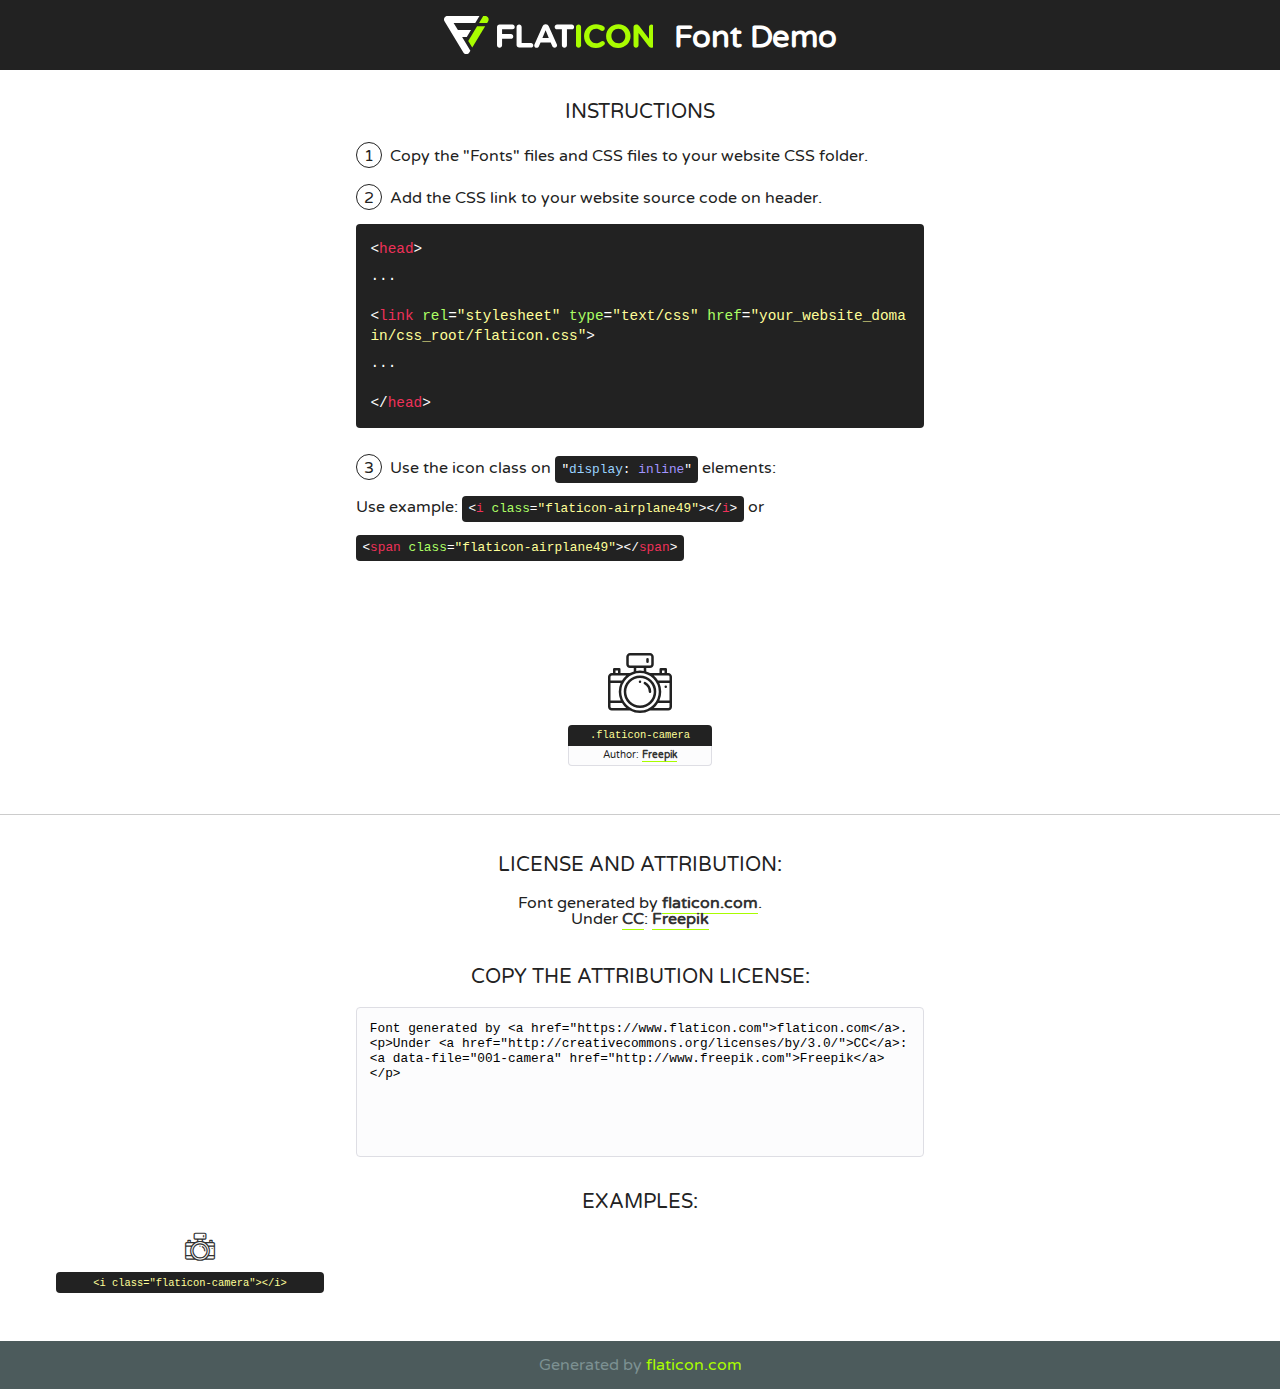
<file: fonts/flaticon/font/flaticon.html>
<!DOCTYPE html>
<!--
  Flaticon icon font: Flaticon
  Creation date: 09/12/2018 12:38
-->
<html>
<!DOCTYPE html>
<html>

<head>
    <title>Flaticon WebFont</title>
    <link href="http://fonts.googleapis.com/css?family=Varela+Round" rel="stylesheet" type="text/css" />
    <link rel="stylesheet" type="text/css" href="flaticon.css">
    <meta charset="UTF-8">
    <style>
    html, body, div, span, applet, object, iframe,
    h1, h2, h3, h4, h5, h6, p, blockquote, pre,
    a, abbr, acronym, address, big, cite, code,
    del, dfn, em, img, ins, kbd, q, s, samp,
    small, strike, strong, sub, sup, tt, var,
    b, u, i, center,
    dl, dt, dd, ol, ul, li,
    fieldset, form, label, legend,
    table, caption, tbody, tfoot, thead, tr, th, td,
    article, aside, canvas, details, embed, 
    figure, figcaption, footer, header, hgroup, 
    menu, nav, output, ruby, section, summary,
    time, mark, audio, video {
        margin: 0;
        padding: 0;
        border: 0;
        font-size: 100%;
        font: inherit;
        vertical-align: baseline;
    }
    /* HTML5 display-role reset for older browsers */
    article, aside, details, figcaption, figure, 
    footer, header, hgroup, menu, nav, section {
        display: block;
    }
    body {
        line-height: 1;
    }
    ol, ul {
        list-style: none;
    }
    blockquote, q {
        quotes: none;
    }
    blockquote:before, blockquote:after,
    q:before, q:after {
        content: '';
        content: none;
    }
    table {
        border-collapse: collapse;
        border-spacing: 0;
    }
    body {
        font-family: 'Varela Round', Helvetica, Arial, sans-serif;
        font-size: 16px;
        color: #222;
    }
    a {
        color: #333;
        border-bottom: 1px solid #a9fd00;
        font-weight: bold;
        text-decoration: none;
    }
    * {
        -moz-box-sizing: border-box;
        -webkit-box-sizing: border-box;
        box-sizing: border-box;
        margin: 0;
        padding: 0;
    }
    [class^="flaticon-"]:before, [class*=" flaticon-"]:before, [class^="flaticon-"]:after, [class*=" flaticon-"]:after {
        font-family: Flaticon;
        font-size: 30px;
        font-style: normal;
        margin-left: 20px;
        color: #333;
    }
    .wrapper {
        max-width: 600px;
        margin: auto;
        padding: 0 1em;
    }
    .title {
        font-size: 1.25em;
        text-align: center;
        margin-bottom: 1em;
        text-transform: uppercase;
    }
    header {
        text-align: center;
        background-color: #222;
        color: #fff;
        padding: 1em;
    }
    header .logo {
        width: 210px;
        height: 38px;
        display: inline-block;
        vertical-align: middle;
        margin-right: 1em;
        border: none;
    }
    header strong {
        font-size: 1.95em;
        font-weight: bold;
        vertical-align: middle;
        margin-top: 5px;
        display: inline-block;
    }
    .demo {
        margin: 2em auto;
        line-height: 1.25em;
    }
    .demo ul li {
        margin-bottom: 1em;
    }
    .demo ul li .num {
        color: #222;
        border-radius: 20px;
        display: inline-block;
        width: 26px;
        padding: 3px;
        height: 26px;
        text-align: center;
        margin-right: 0.5em;
        border: 1px solid #222;
    }
    .demo ul li code {
        background-color: #222;
        border-radius: 4px;
        padding: 0.25em 0.5em;
        display: inline-block;
        color: #fff;
        font-family: Consolas,Monaco,Lucida Console,Liberation Mono,DejaVu Sans Mono,Bitstream Vera Sans Mono,Courier New, monospace;
        font-weight: lighter;
        margin-top: 1em;
        font-size: 0.8em;
        word-break: break-all;
    }
    .demo ul li code.big {
        padding: 1em;
        font-size: 0.9em;
    }
    .demo ul li code .red {
        color: #EF3159;
    }
    .demo ul li code .green {
        color: #ACFF65;
    }
    .demo ul li code .yellow {
        color: #FFFF99;
    }
    .demo ul li code .blue {
        color: #99D3FF;
    }
    .demo ul li code .purple {
        color: #A295FF;
    }
    .demo ul li code .dots {
        margin-top: 0.5em;
        display: block;
    }
    #glyphs {
        border-bottom: 1px solid #ccc;
        padding: 2em 0;
        text-align: center;
    }
    .glyph {
        display: inline-block;
        width: 9em;
        margin: 1em;
        text-align: center;
        vertical-align: top;
        background: #FFF;
    }
    .glyph .glyph-icon {
        padding: 10px;
        display: block;
        font-family:"Flaticon";
        font-size: 64px;
        line-height: 1;
    }
    .glyph .glyph-icon:before {
        font-size: 64px;
        color: #222;
        margin-left: 0;
    }
    .class-name {
        font-size: 0.65em;
        background-color: #222;
        color: #fff;
        border-radius: 4px 4px 0 0;
        padding: 0.5em;
        color: #FFFF99;
        font-family: Consolas,Monaco,Lucida Console,Liberation Mono,DejaVu Sans Mono,Bitstream Vera Sans Mono,Courier New, monospace;
    }
    .author-name {
        font-size: 0.6em;
        background-color: #fcfcfd;
        border: 1px solid #DEDEE4;
        border-top: 0;
        border-radius: 0 0 4px 4px;
        padding: 0.5em;
    }
    .class-name:last-child {
        font-size: 10px;
        color:#888;
    }
    .class-name:last-child a {
        font-size: 10px;
        color:#555;
    }
    .class-name:last-child a:hover {
        color:#a9fd00;
    }
    .glyph > input {
        display: block;
        width: 100px;
        margin: 5px auto;
        text-align: center;
        font-size: 12px;
        cursor: text;
    }
    .glyph > input.icon-input {
        font-family:"Flaticon";
        font-size: 16px;
        margin-bottom: 10px;
    }
    .attribution .title {
        margin-top: 2em;
    }
    .attribution textarea {
        background-color: #fcfcfd;
        padding: 1em;
        border: none;
        box-shadow: none;
        border: 1px solid #DEDEE4;
        border-radius: 4px;
        resize: none;
        width: 100%;
        height: 150px;
        font-size: 0.8em;
        font-family: Consolas,Monaco,Lucida Console,Liberation Mono,DejaVu Sans Mono,Bitstream Vera Sans Mono,Courier New, monospace;
        -webkit-appearance: none;
    }
    .iconsuse {
        margin: 2em auto;
        text-align: center;
        max-width: 1200px;
    }
    .iconsuse:after {
        content: '';
        display: table;
        clear: both;
    }
    .iconsuse .image {
        float: left;
        width: 25%;
        padding: 0 1em;
    }
    .iconsuse .image p {
        margin-bottom: 1em;
    }
    .iconsuse .image span {
        display: block;
        font-size: 0.65em;
        background-color: #222;
        color: #fff;
        border-radius: 4px;
        padding: 0.5em;
        color: #FFFF99;
        margin-top: 1em;
        font-family: Consolas,Monaco,Lucida Console,Liberation Mono,DejaVu Sans Mono,Bitstream Vera Sans Mono,Courier New, monospace;
    }
    #footer {
        text-align: center;
        background-color: #4C5B5C;
        color: #7c9192;
        padding: 1em;
    }
    #footer a {
        border: none;
        color: #a9fd00;
        font-weight: normal;
    }
    @media (max-width: 960px) {
        .iconsuse .image {
            width: 50%;
        }
    }
    @media (max-width: 560px) {
        .iconsuse .image {
            width: 100%;
        }
    }
    </style>
</head>

<body class="characters-off">

    <header>
        <a href="https://www.flaticon.com" target="_blank" class="logo">
            <svg version="1.1" xmlns="http://www.w3.org/2000/svg" xmlns:xlink="http://www.w3.org/1999/xlink" xmlns:a="http://ns.adobe.com/AdobeSVGViewerExtensions/3.0/" viewBox="0 0 560.875 102.036" enable-background="new 0 0 560.875 102.036" xml:space="preserve">
                <defs>
                </defs>
                <g>
                    <g class="letters">
                        <path fill="#ffffff" d="M141.596,29.675c0-3.777,2.985-6.767,6.764-6.767h34.438c3.426,0,6.15,2.728,6.15,6.15
                        c0,3.43-2.724,6.149-6.15,6.149h-27.674v13.091h23.719c3.429,0,6.151,2.724,6.151,6.15c0,3.43-2.723,6.149-6.151,6.149h-23.719
                        v17.574c0,3.773-2.986,6.761-6.764,6.761c-3.779,0-6.764-2.989-6.764-6.761V29.675z"></path>
                        <path fill="#ffffff" d="M193.844,29.149c0-3.781,2.985-6.767,6.764-6.767c3.776,0,6.763,2.985,6.763,6.767v42.957h25.039
                        c3.426,0,6.149,2.726,6.149,6.153c0,3.425-2.723,6.15-6.149,6.15h-31.802c-3.779,0-6.764-2.986-6.764-6.768V29.149z"></path>
                        <path fill="#ffffff" d="M241.891,75.71l21.438-48.407c1.492-3.341,4.215-5.357,7.906-5.357h0.792
                        c3.686,0,6.323,2.017,7.815,5.357l21.439,48.407c0.436,0.967,0.701,1.845,0.701,2.723c0,3.602-2.809,6.501-6.414,6.501
                        c-3.161,0-5.269-1.845-6.499-4.655l-4.132-9.661h-27.059l-4.301,10.102c-1.144,2.631-3.426,4.214-6.237,4.214
                        c-3.517,0-6.24-2.81-6.24-6.325C241.1,77.64,241.451,76.677,241.891,75.71z M279.932,58.666l-8.521-20.297l-8.526,20.297H279.932
                        z"></path>
                        <path fill="#ffffff" d="M314.864,35.387H301.86c-3.429,0-6.239-2.813-6.239-6.238c0-3.429,2.811-6.24,6.239-6.24h39.533
                        c3.426,0,6.237,2.811,6.237,6.24c0,3.425-2.811,6.238-6.237,6.238h-13.001v42.785c0,3.773-2.99,6.761-6.764,6.761
                        c-3.779,0-6.764-2.989-6.764-6.761V35.387z"></path>
                        <path fill="#A9FD00" d="M352.615,29.149c0-3.781,2.985-6.767,6.767-6.767c3.774,0,6.761,2.985,6.761,6.767v49.024
                        c0,3.773-2.987,6.761-6.761,6.761c-3.781,0-6.767-2.989-6.767-6.761V29.149z"></path>
                        <path fill="#A9FD00" d="M374.132,53.836v-0.179c0-17.481,13.178-31.801,32.065-31.801c9.22,0,15.459,2.458,20.557,6.238
                        c1.402,1.054,2.637,2.985,2.637,5.357c0,3.692-2.985,6.59-6.681,6.59c-1.845,0-3.071-0.702-4.044-1.319
                        c-3.776-2.813-7.729-4.393-12.562-4.393c-10.364,0-17.831,8.611-17.831,19.154v0.173c0,10.542,7.291,19.329,17.831,19.329
                        c5.715,0,9.492-1.756,13.359-4.834c1.049-0.874,2.458-1.491,4.039-1.491c3.429,0,6.325,2.813,6.325,6.236
                        c0,2.106-1.056,3.78-2.282,4.834c-5.539,4.834-12.036,7.733-21.878,7.733C387.572,85.464,374.132,71.493,374.132,53.836z"></path>
                        <path fill="#A9FD00" d="M433.009,53.836v-0.179c0-17.481,13.79-31.801,32.766-31.801c18.981,0,32.592,14.143,32.592,31.628v0.173
                        c0,17.483-13.785,31.807-32.769,31.807C446.625,85.464,433.009,71.32,433.009,53.836z M484.224,53.836v-0.179
                        c0-10.539-7.725-19.326-18.626-19.326c-10.893,0-18.449,8.611-18.449,19.154v0.173c0,10.542,7.73,19.329,18.626,19.329
                        C476.676,72.986,484.224,64.378,484.224,53.836z"></path>
                        <path fill="#A9FD00" d="M506.233,29.321c0-3.774,2.99-6.763,6.767-6.763h1.401c3.252,0,5.183,1.583,7.029,3.953l26.093,34.265
                        V29.059c0-3.692,2.99-6.677,6.681-6.677c3.683,0,6.671,2.985,6.671,6.677v48.934c0,3.78-2.987,6.765-6.764,6.765h-0.436
                        c-3.257,0-5.188-1.581-7.034-3.953l-27.056-35.492v32.944c0,3.687-2.985,6.676-6.678,6.676c-3.683,0-6.673-2.989-6.673-6.676
                        V29.321z"></path>
                    </g>
                    <g class="insignia">
                        <path fill="#ffffff" d="M48.372,56.137h12.517l11.156-18.537H37.186L25.688,18.539h57.825L94.668,0H9.271
                        C5.925,0,2.842,1.801,1.198,4.716c-1.644,2.907-1.593,6.482,0.134,9.343l50.38,83.501c1.678,2.781,4.689,4.476,7.938,4.476
                        c3.246,0,6.257-1.695,7.935-4.476l2.898-4.804L48.372,56.137z"></path>
                        <g class="i">
                            <path fill="#A9FD00" d="M93.575,18.539h0.031v0.004l21.652,0.004l2.705-4.488c1.727-2.861,1.778-6.436,0.133-9.343
                            C116.454,1.801,113.371,0,110.026,0h-5.294L93.575,18.539z"></path>
                            <polygon fill="#A9FD00" points="88.291,27.356 64.725,66.486 75.519,84.404 109.942,27.356"></polygon>
                        </g>
                    </g>
                </g>
            </svg>
        </a>
        <strong>Font Demo</strong>
    </header>


    <section class="demo wrapper">

        <p class="title">Instructions</p>

        <ul>
            <li>
                <span class="num">1</span>Copy the "Fonts" files and CSS files to your website CSS folder.
            </li>
            <li>
                <span class="num">2</span>Add the CSS link to your website source code on header.
                <code class="big">
                    &lt;<span class="red">head</span>&gt;
                    <br/><span class="dots">...</span>
                    <br/>&lt;<span class="red">link</span> <span class="green">rel</span>=<span class="yellow">"stylesheet"</span> <span class="green">type</span>=<span class="yellow">"text/css"</span> <span class="green">href</span>=<span class="yellow">"your_website_domain/css_root/flaticon.css"</span>&gt;
                    <br/><span class="dots">...</span>
                    <br/>&lt;/<span class="red">head</span>&gt;
                </code>
            </li>

            <li>
                <p>
                    <span class="num">3</span>Use the icon class on <code>"<span class="blue">display</span>:<span class="purple"> inline</span>"</code> elements:
                    <br />
                    Use example: <code>&lt;<span class="red">i</span> <span class="green">class</span>=<span class="yellow">&quot;flaticon-airplane49&quot;</span>&gt;&lt;/<span class="red">i</span>&gt;</code> or <code>&lt;<span class="red">span</span> <span class="green">class</span>=<span class="yellow">&quot;flaticon-airplane49&quot;</span>&gt;&lt;/<span class="red">span</span>&gt;</code>
            </li>
        </ul>

    </section>




   <section id="glyphs">          
    
      
        <div class="glyph"><div class="glyph-icon flaticon-camera"></div>
            <div class="class-name">.flaticon-camera</div>
            <div class="author-name">Author: <a data-file="001-camera" href="http://www.freepik.com">Freepik</a> </div> 
        </div>        
        

    </section>



    <section class="attribution wrapper"   style="text-align:center;">

      <div class="title">License and attribution:</div><div class="attrDiv">Font generated by <a href="https://www.flaticon.com">flaticon.com</a>. <div><p>Under <a href="http://creativecommons.org/licenses/by/3.0/">CC</a>: <a data-file="001-camera" href="http://www.freepik.com">Freepik</a></p>  </div>
      </div>
      <div class="title">Copy the Attribution License:</div>

    <textarea onclick="this.focus();this.select();">Font generated by &lt;a href=&quot;https://www.flaticon.com&quot;&gt;flaticon.com&lt;/a&gt;. <p>Under <a href="http://creativecommons.org/licenses/by/3.0/">CC</a>: <a data-file="001-camera" href="http://www.freepik.com">Freepik</a></p>  
     </textarea>

    </section>

    <section class="iconsuse">

          <div class="title">Examples:</div>            
             
            <div class="image">
                <p>
                    <i class="glyph-icon flaticon-camera"></i> 
                    <span>&lt;i class=&quot;flaticon-camera&quot;&gt;&lt;/i&gt;</span>
                </p>
            </div>
                       
        </div>
                            
    </section>

<div id="footer">
    <div>Generated by <a href="https://www.flaticon.com">flaticon.com</a>
    </div>
</div>



</body>
</html>
</file>
<file: fonts/flaticon/font/flaticon.css>
/*
  	Flaticon icon font: Flaticon
  	Creation date: 09/12/2018 12:38
  	*/

@font-face {
  font-family: "Flaticon";
  src: url("./Flaticon.eot");
  src: url("./Flaticon.eot?#iefix") format("embedded-opentype"),
       url("./Flaticon.woff") format("woff"),
       url("./Flaticon.ttf") format("truetype"),
       url("./Flaticon.svg#Flaticon") format("svg");
  font-weight: normal;
  font-style: normal;
}

@media screen and (-webkit-min-device-pixel-ratio:0) {
  @font-face {
    font-family: "Flaticon";
    src: url("./Flaticon.svg#Flaticon") format("svg");
  }
}

[class^="flaticon-"]:before, [class*=" flaticon-"]:before,
[class^="flaticon-"]:after, [class*=" flaticon-"]:after {   
  font-family: Flaticon;
	font-size: 20px;
	font-style: normal;
	margin-left: 20px;
}

.flaticon-camera:before { content: "\f100"; }
</file>
